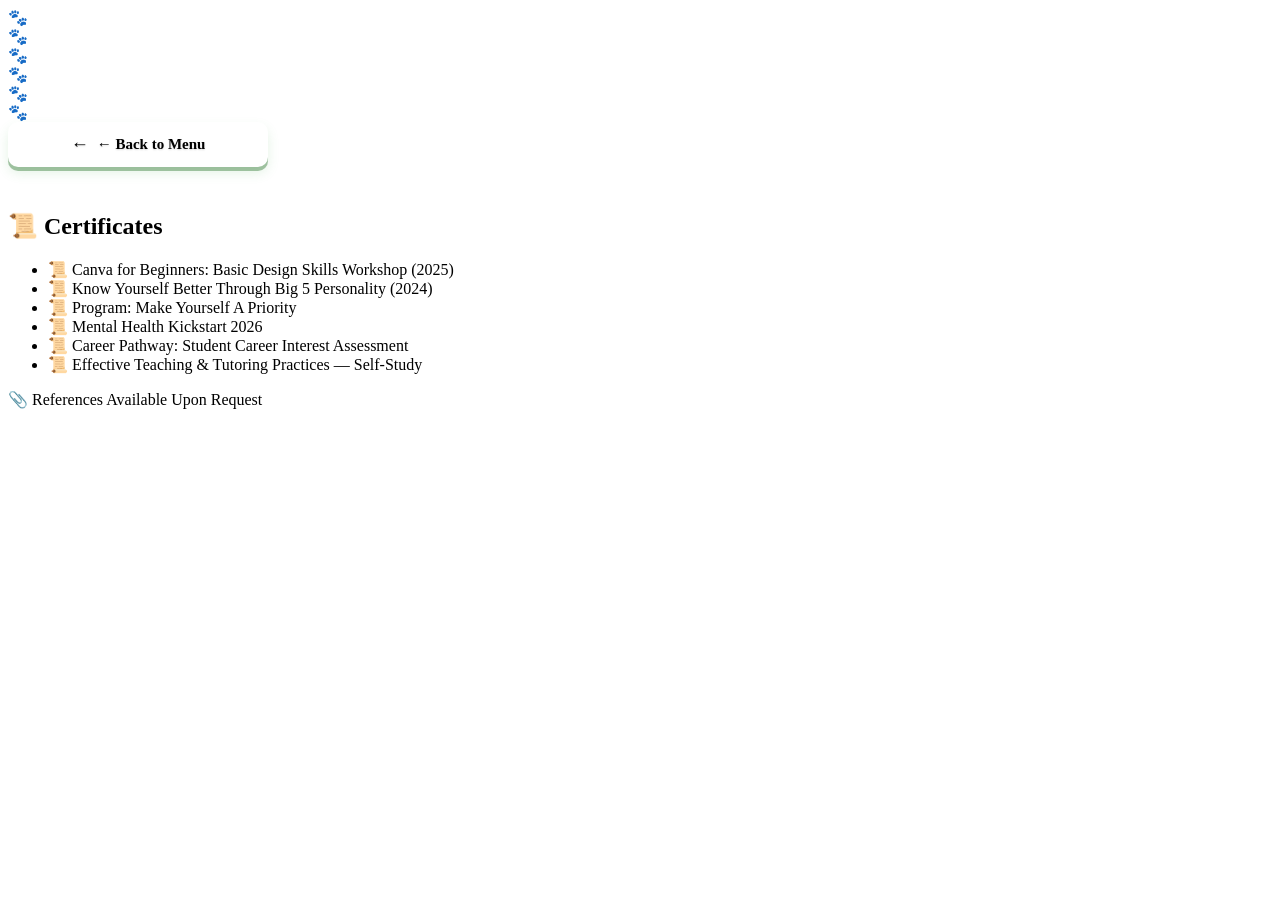
<file: certificates.html>
<!DOCTYPE html>
<html lang="en">
<head>
    <meta charset="UTF-8">
    <meta name="viewport" content="width=device-width, initial-scale=1.0">
    <title>Certificates — Nor Qistina Alice Lau</title>
    <link rel="stylesheet" href="style.css">
    <link rel="icon" href="data:image/svg+xml,<svg xmlns='http://www.w3.org/2000/svg' viewBox='0 0 100 100'><text y='.9em' font-size='90'>🌿</text></svg>">
</head>
<body>
    <div class="paw-bg paw-1">🐾</div>
    <div class="paw-bg paw-2">🐾</div>
    <div class="paw-bg paw-3">🐾</div>
    <div class="paw-bg paw-4">🐾</div>
    <div class="paw-bg paw-5">🐾</div>
    <div class="paw-bg paw-6">🐾</div>

    <div class="main-container">
        <a href="index.html" class="back-btn">← Back to Menu</a>
        
        <main class="content-area">
            <h2 class="section-heading">📜 Certificates</h2>
            <div class="content-card">
                <ul>
                    <li>📜 Canva for Beginners: Basic Design Skills Workshop (2025)</li>
                    <li>📜 Know Yourself Better Through Big 5 Personality (2024)</li>
                    <li>📜 Program: Make Yourself A Priority</li>
                    <li>📜 Mental Health Kickstart 2026</li>
                    <li>📜 Career Pathway: Student Career Interest Assessment</li>
                    <li>📜 Effective Teaching & Tutoring Practices — Self-Study</li>
                </ul>
                <p class="reference-note">📎 References Available Upon Request</p>
            </div>
        </main>
    </div>
</body>
</html>
</file>
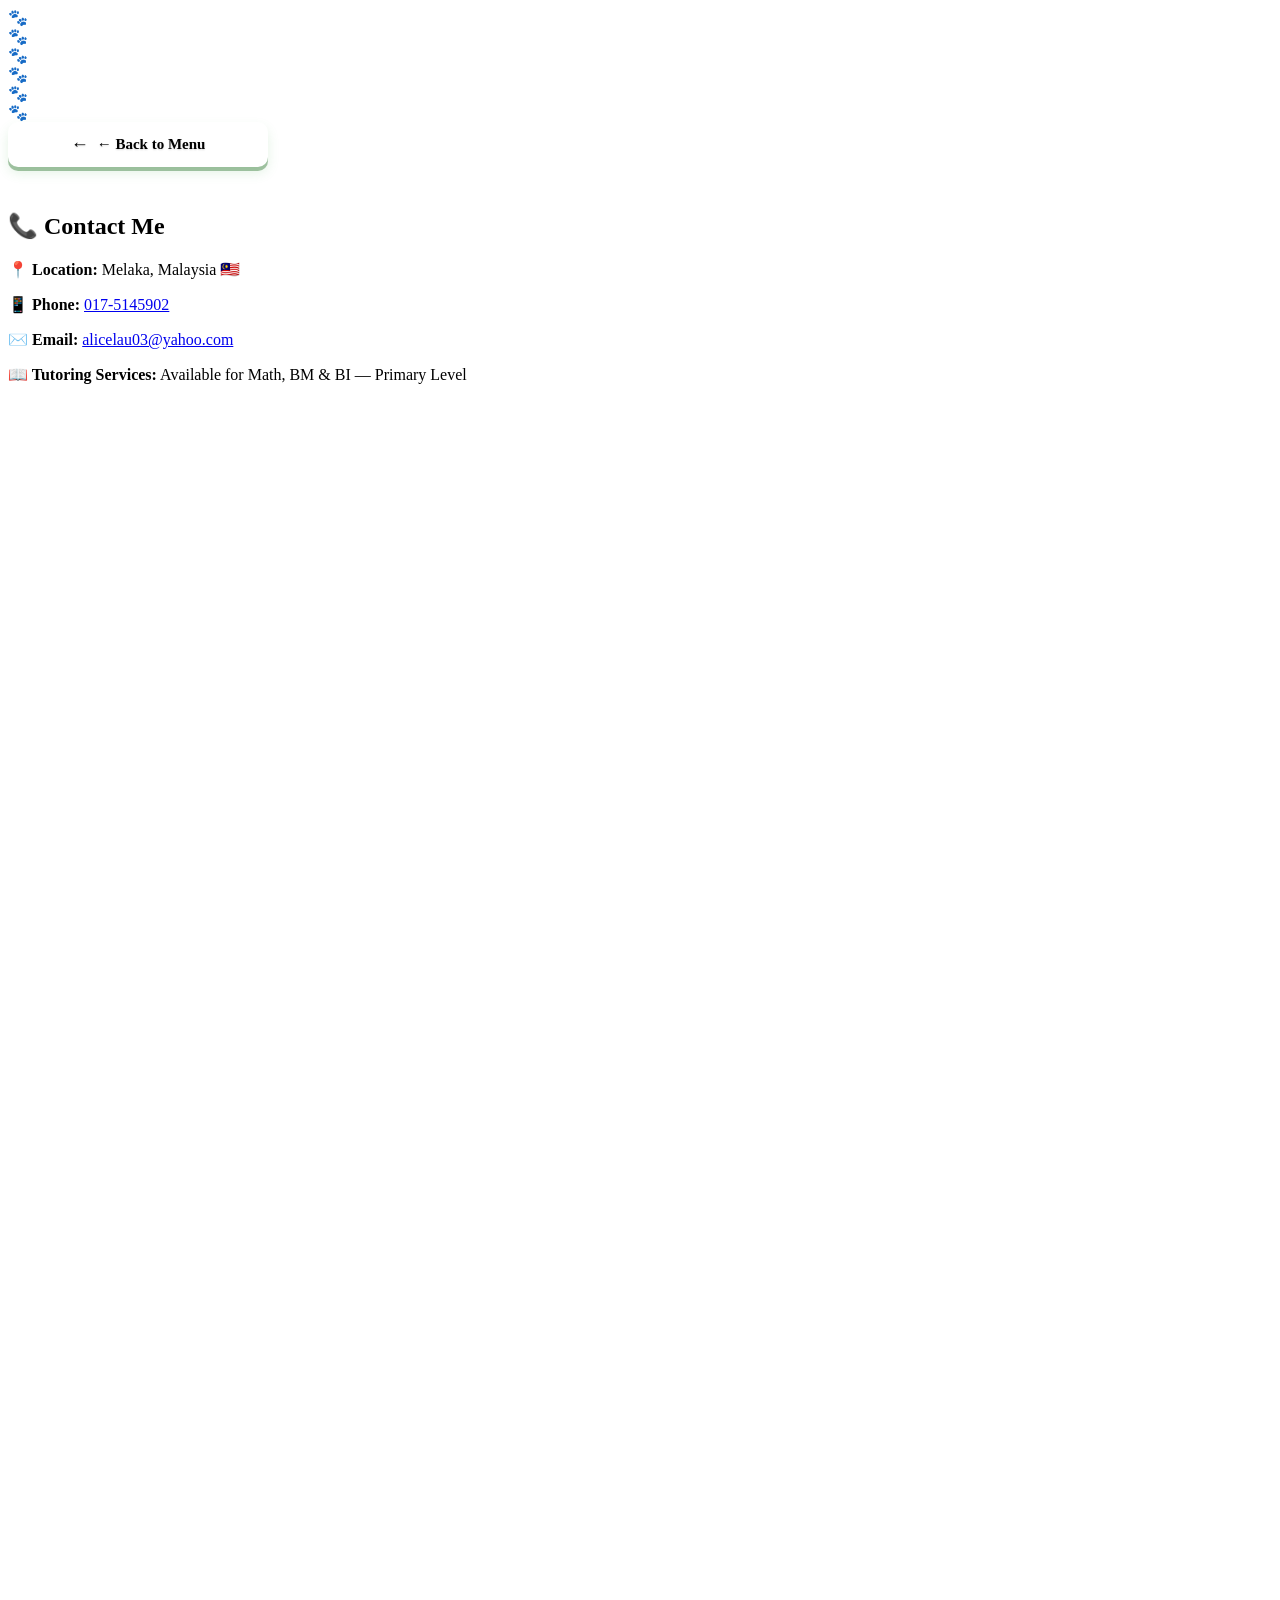
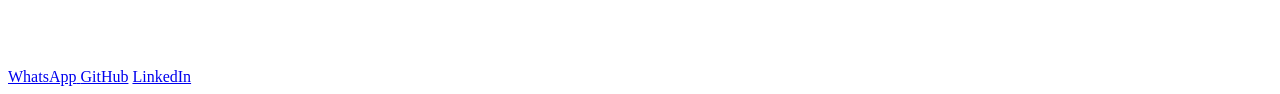
<file: contact.html>
<!DOCTYPE html>
<html lang="en">
<head>
    <meta charset="UTF-8">
    <meta name="viewport" content="width=device-width, initial-scale=1.0">
    <title>Contact — Nor Qistina Alice Lau</title>
    <link rel="stylesheet" href="style.css">
    <link rel="icon" href="data:image/svg+xml,<svg xmlns='http://www.w3.org/2000/svg' viewBox='0 0 100 100'><text y='.9em' font-size='90'>🌿</text></svg>">
</head>
<body>
    <div class="paw-bg paw-1">🐾</div>
    <div class="paw-bg paw-2">🐾</div>
    <div class="paw-bg paw-3">🐾</div>
    <div class="paw-bg paw-4">🐾</div>
    <div class="paw-bg paw-5">🐾</div>
    <div class="paw-bg paw-6">🐾</div>

    <div class="main-container">
        <a href="index.html" class="back-btn">← Back to Menu</a>
        
        <main class="content-area">
            <h2 class="section-heading">📞 Contact Me</h2>
            <div class="content-card center-text">
                <p class="contact-line"><strong>📍 Location:</strong> Melaka, Malaysia 🇲🇾</p>
                <p class="contact-line"><strong>📱 Phone:</strong> <a href="tel:+60175145902">017-5145902</a></p>
                <p class="contact-line"><strong>✉️ Email:</strong> <a href="mailto:alicelau03@yahoo.com">alicelau03@yahoo.com</a></p>
                <p class="contact-line"><strong>📖 Tutoring Services:</strong> Available for Math, BM & BI — Primary Level</p>
                
                <div class="social-links">
                    <a href="https://wa.me/60175145902?text=Hi,%20qistina.%20I'm%20_____%20from%20_____." target="_blank" class="social-link whatsapp-link">
                        <svg class="social-icon" viewBox="0 0 24 24" fill="white">
                            <path d="M17.472 14.382c-.297-.149-1.758-.867-2.03-.967-.273-.099-.471-.148-.67.15-.197.297-.767.966-.94 1.164-.173.199-.347.223-.644.075-.297-.15-1.255-.463-2.39-1.475-.883-.788-1.48-1.761-1.653-2.059-.173-.297-.018-.458.13-.606.134-.133.298-.347.446-.52.149-.174.198-.298.298-.497.099-.198.05-.371-.025-.52-.075-.149-.669-1.612-.916-2.207-.242-.579-.487-.5-.669-.51-.173-.008-.371-.01-.57-.01-.198 0-.52.074-.792.372-.272.297-1.04 1.016-1.04 2.479 0 1.462 1.065 2.875 1.21 3.074.149.198 2.096 3.2 5.077 4.487.709.305 1.262.489 1.694.625.712.227 1.36.195 1.871.118.571-.085 1.758-.719 2.006-1.413.248-.694.248-1.289.173-1.413-.074-.124-.272-.198-.57-.347m-5.426 7.403h-.004a9.87 9.87 0 01-5.031-1.378l-.361-.214-3.74.982.998-3.648-.235-.374a9.86 9.86 0 01-1.51-5.26c0-5.45 4.436-9.884 9.888-9.884 2.64 0 5.122 1.03 6.988 2.898a9.825 9.825 0 012.893 6.994c-.003 5.45-4.437 9.884-9.885 9.884m8.413-18.297A11.815 11.815 0 0012.05 0C5.495 0 .16 5.335.157 11.892c0 2.096.547 4.142 1.588 5.945L.057 24l6.205-1.635c1.74.963 3.636 1.479 5.793 1.48h.006c6.548 0 11.894-5.336 11.897-11.893a11.821 11.821 0 00-3.48-8.413z"/>
                        </svg>
                        <span>WhatsApp</span>
                    </a>
                    <a href="https://github.com/norqistinastudent" target="_blank" class="social-link">GitHub</a>
                    <a href="https://www.linkedin.com/in/alicelau0310" target="_blank" class="social-link">LinkedIn</a>
                </div>
            </div>
        </main>
    </div>
</body>
</html>
</file>
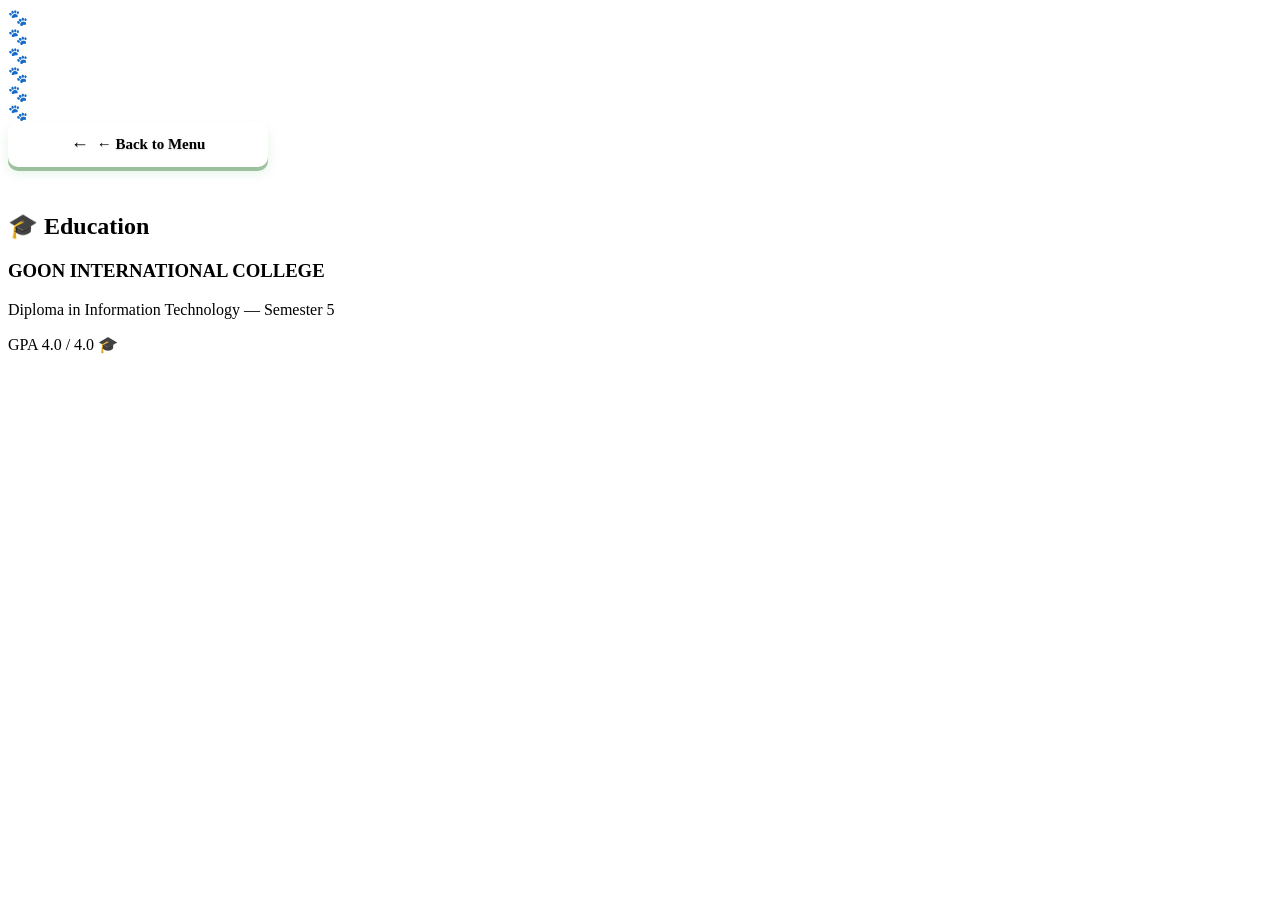
<file: education.html>
<!DOCTYPE html>
<html lang="en">
<head>
    <meta charset="UTF-8">
    <meta name="viewport" content="width=device-width, initial-scale=1.0">
    <title>Education — Nor Qistina Alice Lau</title>
    <link rel="stylesheet" href="style.css">
    <link rel="icon" href="data:image/svg+xml,<svg xmlns='http://www.w3.org/2000/svg' viewBox='0 0 100 100'><text y='.9em' font-size='90'>🌿</text></svg>">
</head>
<body>
    <div class="paw-bg paw-1">🐾</div>
    <div class="paw-bg paw-2">🐾</div>
    <div class="paw-bg paw-3">🐾</div>
    <div class="paw-bg paw-4">🐾</div>
    <div class="paw-bg paw-5">🐾</div>
    <div class="paw-bg paw-6">🐾</div>

    <div class="main-container">
        <a href="index.html" class="back-btn">← Back to Menu</a>
        
        <main class="content-area">
            <h2 class="section-heading">🎓 Education</h2>
            <div class="content-card center-text">
                <h3>GOON INTERNATIONAL COLLEGE</h3>
                <p class="sub-info">Diploma in Information Technology — Semester 5</p>
                <p class="gpa-badge">GPA 4.0 / 4.0 🎓</p>
            </div>
        </main>
    </div>
</body>
</html>
</file>
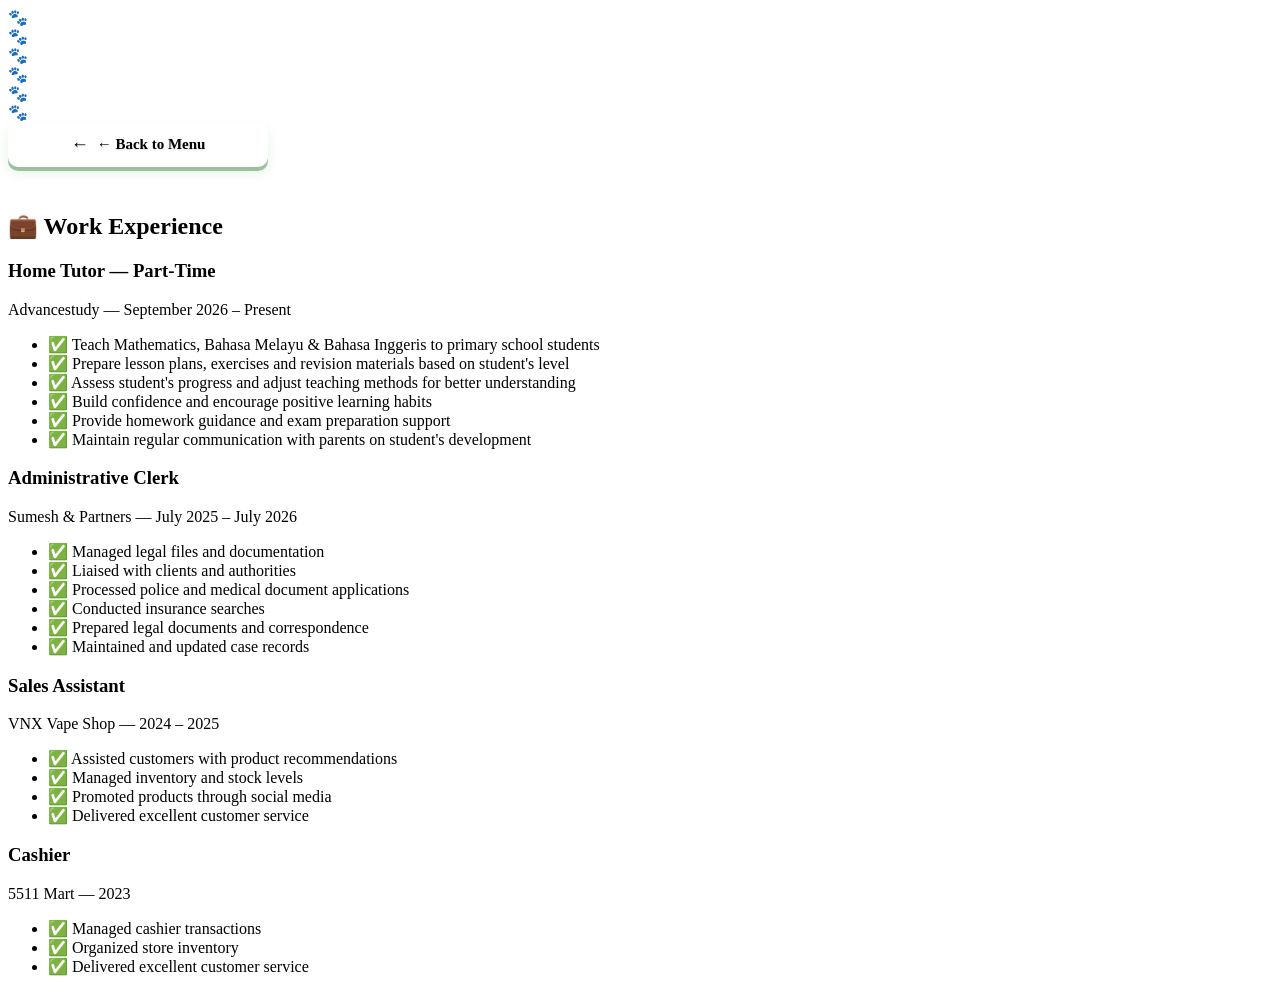
<file: experience.html>
<!DOCTYPE html>
<html lang="en">
<head>
    <meta charset="UTF-8">
    <meta name="viewport" content="width=device-width, initial-scale=1.0">
    <title>Experience — Nor Qistina Alice Lau</title>
    <link rel="stylesheet" href="style.css">
    <link rel="icon" href="data:image/svg+xml,<svg xmlns='http://www.w3.org/2000/svg' viewBox='0 0 100 100'><text y='.9em' font-size='90'>🌿</text></svg>">
</head>
<body>
    <div class="paw-bg paw-1">🐾</div>
    <div class="paw-bg paw-2">🐾</div>
    <div class="paw-bg paw-3">🐾</div>
    <div class="paw-bg paw-4">🐾</div>
    <div class="paw-bg paw-5">🐾</div>
    <div class="paw-bg paw-6">🐾</div>

    <div class="main-container">
        <a href="index.html" class="back-btn">← Back to Menu</a>
        
        <main class="content-area">
            <h2 class="section-heading">💼 Work Experience</h2>
            <div class="content-card">
                <h3>Home Tutor — Part-Time</h3>
                <p class="company">Advancestudy — September 2026 – Present</p>
                <ul>
                    <li>✅ Teach Mathematics, Bahasa Melayu & Bahasa Inggeris to primary school students</li>
                    <li>✅ Prepare lesson plans, exercises and revision materials based on student's level</li>
                    <li>✅ Assess student's progress and adjust teaching methods for better understanding</li>
                    <li>✅ Build confidence and encourage positive learning habits</li>
                    <li>✅ Provide homework guidance and exam preparation support</li>
                    <li>✅ Maintain regular communication with parents on student's development</li>
                </ul>
            </div>
            <div class="content-card">
                <h3>Administrative Clerk</h3>
                <p class="company">Sumesh & Partners — July 2025 – July 2026</p>
                <ul>
                    <li>✅ Managed legal files and documentation</li>
                    <li>✅ Liaised with clients and authorities</li>
                    <li>✅ Processed police and medical document applications</li>
                    <li>✅ Conducted insurance searches</li>
                    <li>✅ Prepared legal documents and correspondence</li>
                    <li>✅ Maintained and updated case records</li>
                </ul>
            </div>
            <div class="content-card">
                <h3>Sales Assistant</h3>
                <p class="company">VNX Vape Shop — 2024 – 2025</p>
                <ul>
                    <li>✅ Assisted customers with product recommendations</li>
                    <li>✅ Managed inventory and stock levels</li>
                    <li>✅ Promoted products through social media</li>
                    <li>✅ Delivered excellent customer service</li>
                </ul>
            </div>
            <div class="content-card">
                <h3>Cashier</h3>
                <p class="company">5511 Mart — 2023</p>
                <ul>
                    <li>✅ Managed cashier transactions</li>
                    <li>✅ Organized store inventory</li>
                    <li>✅ Delivered excellent customer service</li>
                </ul>
            </div>
        </main>
    </div>
</body>
</html>
</file>
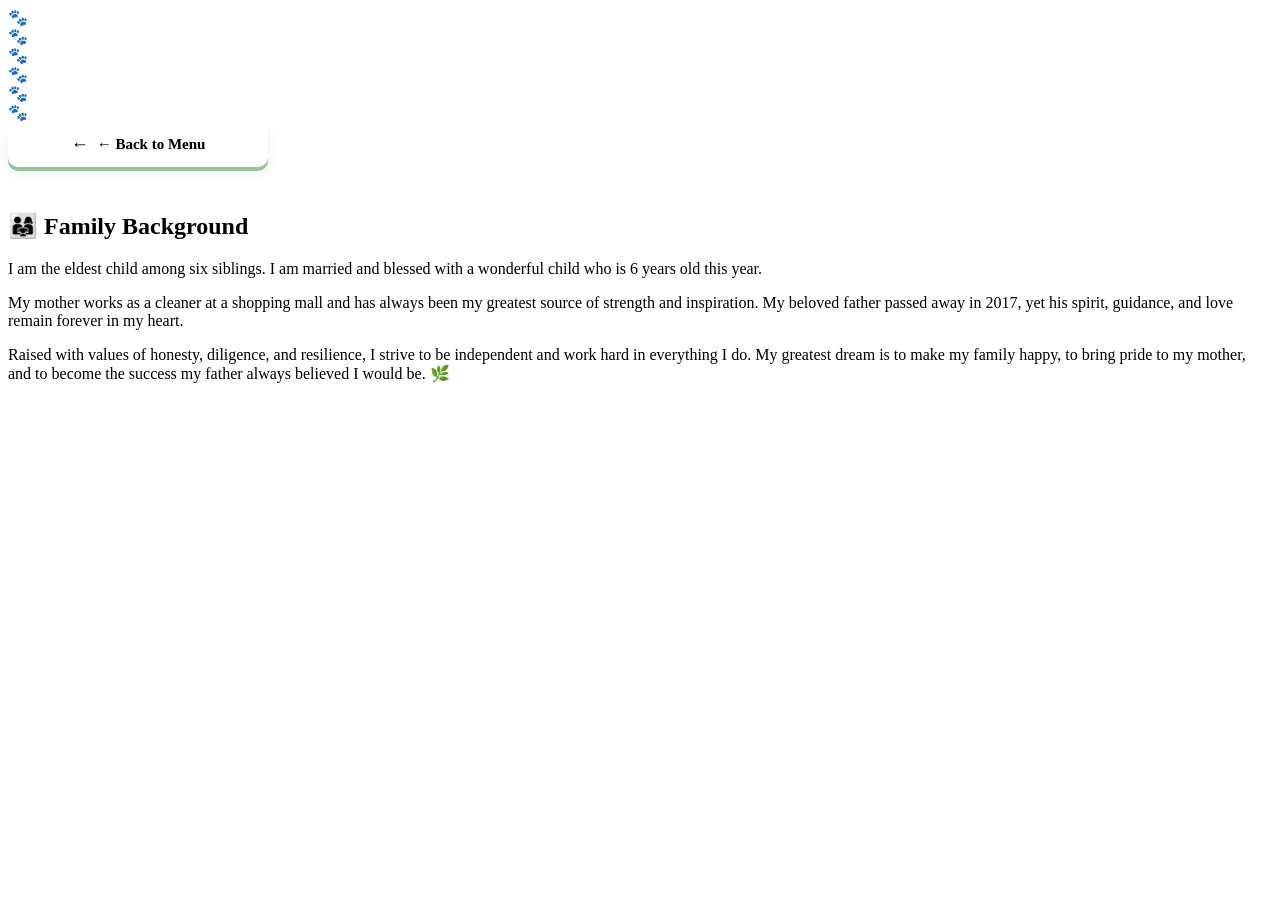
<file: family.html>
<!DOCTYPE html>
<html lang="en">
<head>
    <meta charset="UTF-8">
    <meta name="viewport" content="width=device-width, initial-scale=1.0">
    <title>Family — Nor Qistina Alice Lau</title>
    <link rel="stylesheet" href="style.css">
    <link rel="icon" href="data:image/svg+xml,<svg xmlns='http://www.w3.org/2000/svg' viewBox='0 0 100 100'><text y='.9em' font-size='90'>🌿</text></svg>">
</head>
<body>
    <div class="paw-bg paw-1">🐾</div>
    <div class="paw-bg paw-2">🐾</div>
    <div class="paw-bg paw-3">🐾</div>
    <div class="paw-bg paw-4">🐾</div>
    <div class="paw-bg paw-5">🐾</div>
    <div class="paw-bg paw-6">🐾</div>

    <div class="main-container">
        <a href="index.html" class="back-btn">← Back to Menu</a>
        
        <main class="content-area">
            <h2 class="section-heading">👨‍👩‍👧 Family Background</h2>
            <div class="content-card">
                <p>I am the eldest child among six siblings. I am married and blessed with a wonderful child who is 6 years old this year.</p>
                <p>My mother works as a cleaner at a shopping mall and has always been my greatest source of strength and inspiration. My beloved father passed away in 2017, yet his spirit, guidance, and love remain forever in my heart.</p>
                <p>Raised with values of honesty, diligence, and resilience, I strive to be independent and work hard in everything I do. My greatest dream is to make my family happy, to bring pride to my mother, and to become the success my father always believed I would be. 🌿</p>
            </div>
        </main>
    </div>
</body>
</html>
</file>
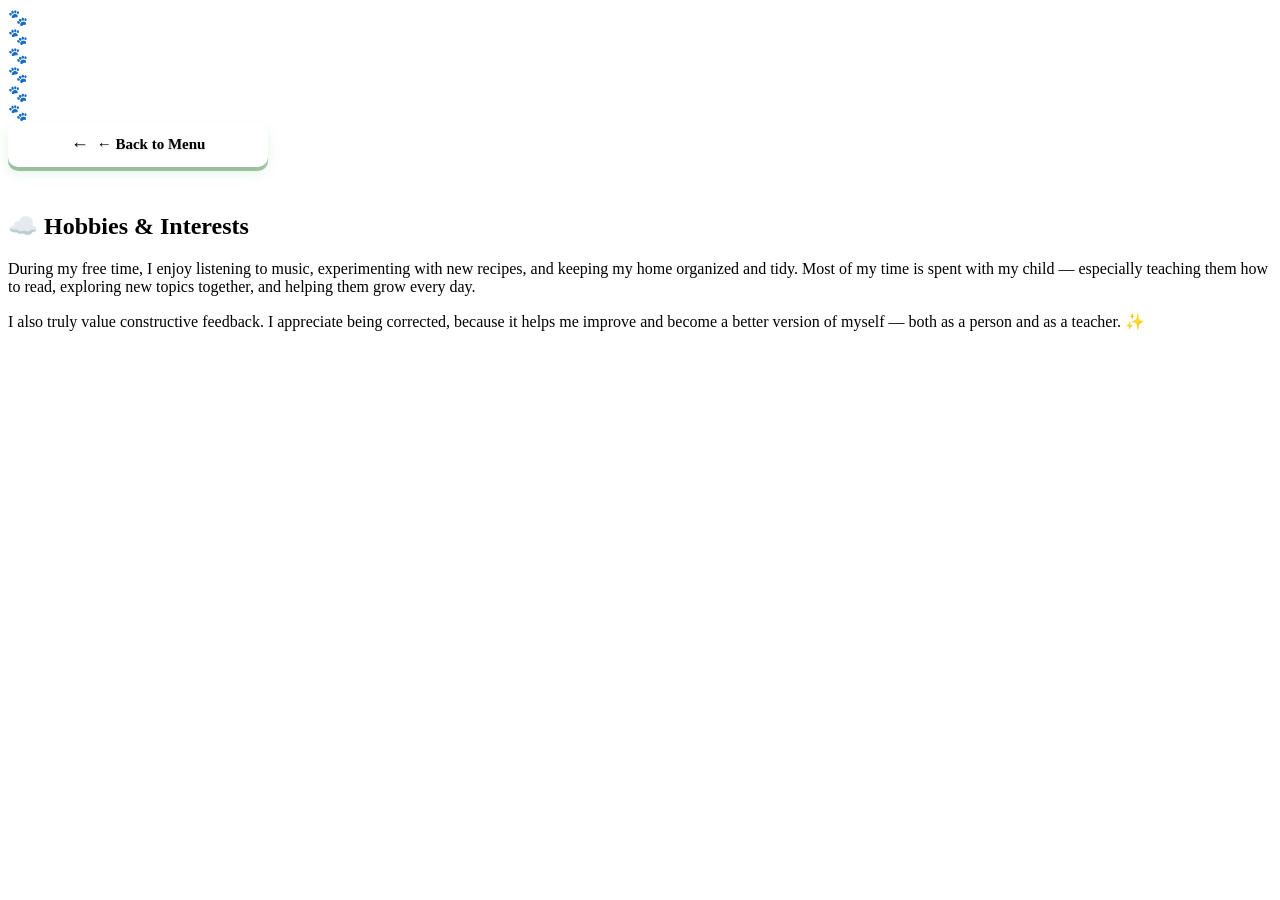
<file: hobbies.html>
<!DOCTYPE html>
<html lang="en">
<head>
    <meta charset="UTF-8">
    <meta name="viewport" content="width=device-width, initial-scale=1.0">
    <title>Hobbies — Nor Qistina Alice Lau</title>
    <link rel="stylesheet" href="style.css">
    <link rel="icon" href="data:image/svg+xml,<svg xmlns='http://www.w3.org/2000/svg' viewBox='0 0 100 100'><text y='.9em' font-size='90'>🌿</text></svg>">
</head>
<body>
    <div class="paw-bg paw-1">🐾</div>
    <div class="paw-bg paw-2">🐾</div>
    <div class="paw-bg paw-3">🐾</div>
    <div class="paw-bg paw-4">🐾</div>
    <div class="paw-bg paw-5">🐾</div>
    <div class="paw-bg paw-6">🐾</div>

    <div class="main-container">
        <a href="index.html" class="back-btn">← Back to Menu</a>
        
        <main class="content-area">
            <h2 class="section-heading">☁️ Hobbies & Interests</h2>
            <div class="content-card">
                <p>During my free time, I enjoy listening to music, experimenting with new recipes, and keeping my home organized and tidy. Most of my time is spent with my child — especially teaching them how to read, exploring new topics together, and helping them grow every day.</p>
                <p>I also truly value constructive feedback. I appreciate being corrected, because it helps me improve and become a better version of myself — both as a person and as a teacher. ✨</p>
            </div>
        </main>
    </div>
</body>
</html>
</file>
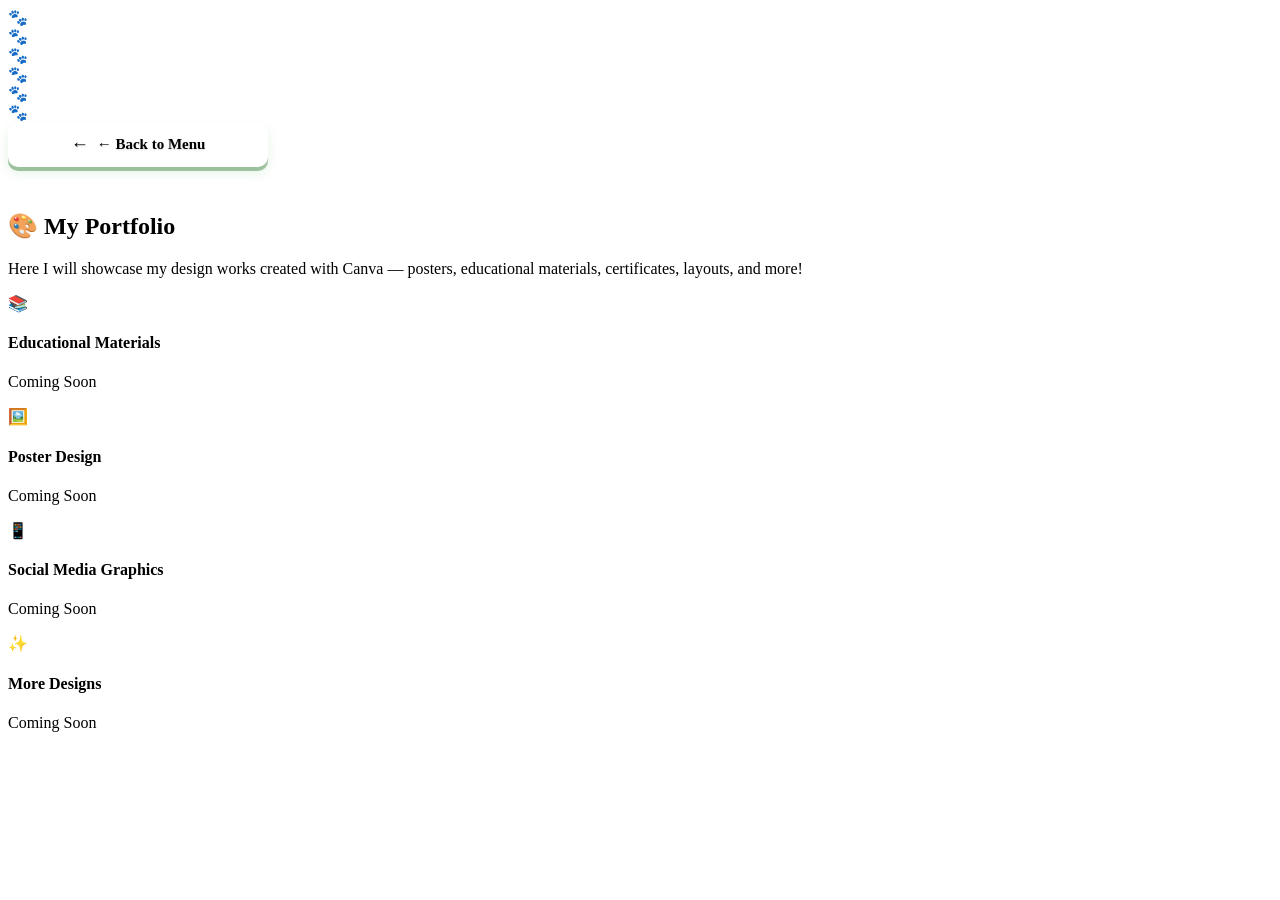
<file: portfolio.html>
<!DOCTYPE html>
<html lang="en">
<head>
    <meta charset="UTF-8">
    <meta name="viewport" content="width=device-width, initial-scale=1.0">
    <title>Portfolio — Nor Qistina Alice Lau</title>
    <link rel="stylesheet" href="style.css">
    <link rel="icon" href="data:image/svg+xml,<svg xmlns='http://www.w3.org/2000/svg' viewBox='0 0 100 100'><text y='.9em' font-size='90'>🌿</text></svg>">
</head>
<body>
    <div class="paw-bg paw-1">🐾</div>
    <div class="paw-bg paw-2">🐾</div>
    <div class="paw-bg paw-3">🐾</div>
    <div class="paw-bg paw-4">🐾</div>
    <div class="paw-bg paw-5">🐾</div>
    <div class="paw-bg paw-6">🐾</div>

    <div class="main-container">
        <a href="index.html" class="back-btn">← Back to Menu</a>
        
        <main class="content-area">
            <h2 class="section-heading">🎨 My Portfolio</h2>
            <div class="content-card">
                <p class="intro-text">Here I will showcase my design works created with Canva — posters, educational materials, certificates, layouts, and more!</p>
                <div class="portfolio-grid">
                    <div class="portfolio-item">
                        <span class="port-icon">📚</span>
                        <h4>Educational Materials</h4>
                        <p>Coming Soon</p>
                    </div>
                    <div class="portfolio-item">
                        <span class="port-icon">🖼️</span>
                        <h4>Poster Design</h4>
                        <p>Coming Soon</p>
                    </div>
                    <div class="portfolio-item">
                        <span class="port-icon">📱</span>
                        <h4>Social Media Graphics</h4>
                        <p>Coming Soon</p>
                    </div>
                    <div class="portfolio-item">
                        <span class="port-icon">✨</span>
                        <h4>More Designs</h4>
                        <p>Coming Soon</p>
                    </div>
                </div>
            </div>
        </main>
    </div>
</body>
</html>
</file>
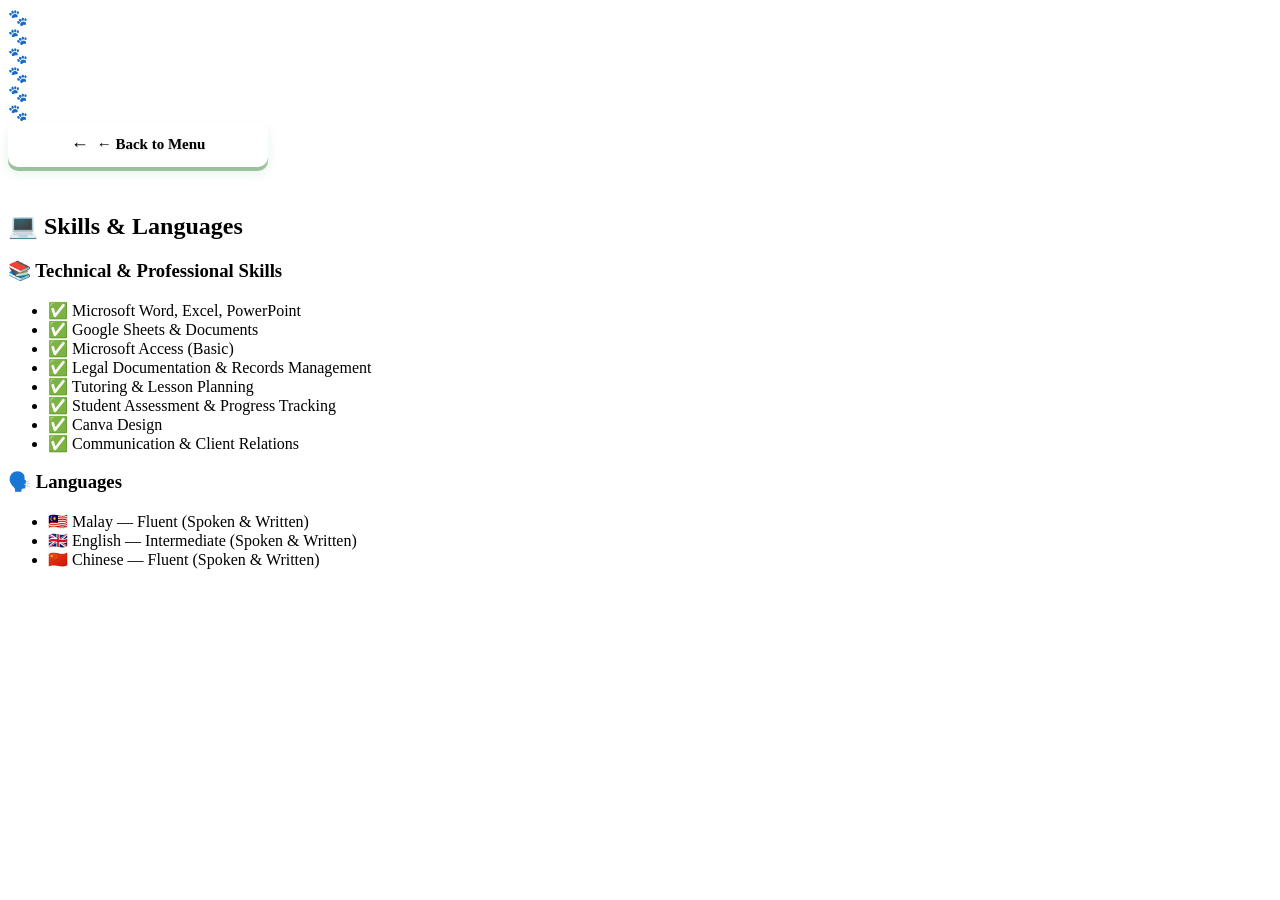
<file: skills.html>
<!DOCTYPE html>
<html lang="en">
<head>
    <meta charset="UTF-8">
    <meta name="viewport" content="width=device-width, initial-scale=1.0">
    <title>Skills — Nor Qistina Alice Lau</title>
    <link rel="stylesheet" href="style.css">
    <link rel="icon" href="data:image/svg+xml,<svg xmlns='http://www.w3.org/2000/svg' viewBox='0 0 100 100'><text y='.9em' font-size='90'>🌿</text></svg>">
</head>
<body>
    <div class="paw-bg paw-1">🐾</div>
    <div class="paw-bg paw-2">🐾</div>
    <div class="paw-bg paw-3">🐾</div>
    <div class="paw-bg paw-4">🐾</div>
    <div class="paw-bg paw-5">🐾</div>
    <div class="paw-bg paw-6">🐾</div>

    <div class="main-container">
        <a href="index.html" class="back-btn">← Back to Menu</a>
        
        <main class="content-area">
            <h2 class="section-heading">💻 Skills & Languages</h2>
            <div class="two-column">
                <div class="content-card">
                    <h3>📚 Technical & Professional Skills</h3>
                    <ul>
                        <li>✅ Microsoft Word, Excel, PowerPoint</li>
                        <li>✅ Google Sheets & Documents</li>
                        <li>✅ Microsoft Access (Basic)</li>
                        <li>✅ Legal Documentation & Records Management</li>
                        <li>✅ Tutoring & Lesson Planning</li>
                        <li>✅ Student Assessment & Progress Tracking</li>
                        <li>✅ Canva Design</li>
                        <li>✅ Communication & Client Relations</li>
                    </ul>
                </div>
                <div class="content-card">
                    <h3>🗣️ Languages</h3>
                    <ul>
                        <li>🇲🇾 Malay — Fluent (Spoken & Written)</li>
                        <li>🇬🇧 English — Intermediate (Spoken & Written)</li>
                        <li>🇨🇳 Chinese — Fluent (Spoken & Written)</li>
                    </ul>
                </div>
            </div>
        </main>
    </div>
</body>
</html>
</file>
<file: style.css>
/* ========================================
   BUTANG BACK TO MENU — KHAS RESPONSIF
   ======================================== */
.back-btn {
    display: inline-flex;
    align-items: center;
    justify-content: center;
    gap: 8px;
    color: var(--text-white);
    text-decoration: none;
    font-weight: 700;
    font-size: 15px;
    margin-bottom: 25px;
    padding: 12px 20px;
    background: linear-gradient(180deg, #66BB6A, var(--btn-green), var(--btn-green-dark));
    border-radius: 10px;
    transition: all 0.3s cubic-bezier(0.175, 0.885, 0.32, 1.275);
    box-shadow: 
        0 4px 0 rgba(35, 110, 39, 0.4),
        0 6px 12px rgba(76, 175, 80, 0.15);
    position: relative;
    top: 0;
    border-bottom: 3px solid var(--btn-green-active);
    text-shadow: 0 1px 2px rgba(0,0,0,0.15);
    animation: slideInLeft 0.6s ease forwards;
    opacity: 0;
    transform: translateX(-30px);
    max-width: 220px;
    width: 100%;
}

@keyframes slideInLeft {
    0% { opacity: 0; transform: translateX(-30px); }
    100% { opacity: 1; transform: translateX(0); }
}

.back-btn::before {
    content: '←';
    font-size: 18px;
    font-weight: 900;
    transition: transform 0.3s ease;
    display: inline-block;
    animation: arrowPulse 1.5s ease-in-out infinite;
    flex-shrink: 0;
}

@keyframes arrowPulse {
    0%, 100% { transform: translateX(0); }
    50% { transform: translateX(-4px); }
}

.back-btn:hover {
    top: -4px;
    transform: translateX(-8px);
    box-shadow: 
        0 8px 0 rgba(35, 110, 39, 0.4),
        0 15px 30px rgba(76, 175, 80, 0.25),
        0 0 15px rgba(76, 175, 80, 0.3);
    background: linear-gradient(180deg, #81C784, #66BB6A, var(--btn-green-dark));
}

.back-btn:hover::before {
    transform: translateX(-8px);
    animation: none;
}

.back-btn:active {
    top: 2px;
    transform: translateX(0);
    box-shadow: 
        0 2px 0 rgba(35, 110, 39, 0.4),
        0 3px 6px rgba(76, 175, 80, 0.15);
}

/* KHAS UNTUK TELEFON */
@media (max-width: 768px) {
    .back-btn {
        font-size: 16px;
        padding: 14px 18px;
        max-width: 100%;
        width: 100%;
        border-radius: 12px;
        margin-bottom: 20px;
    }
}
</file>
